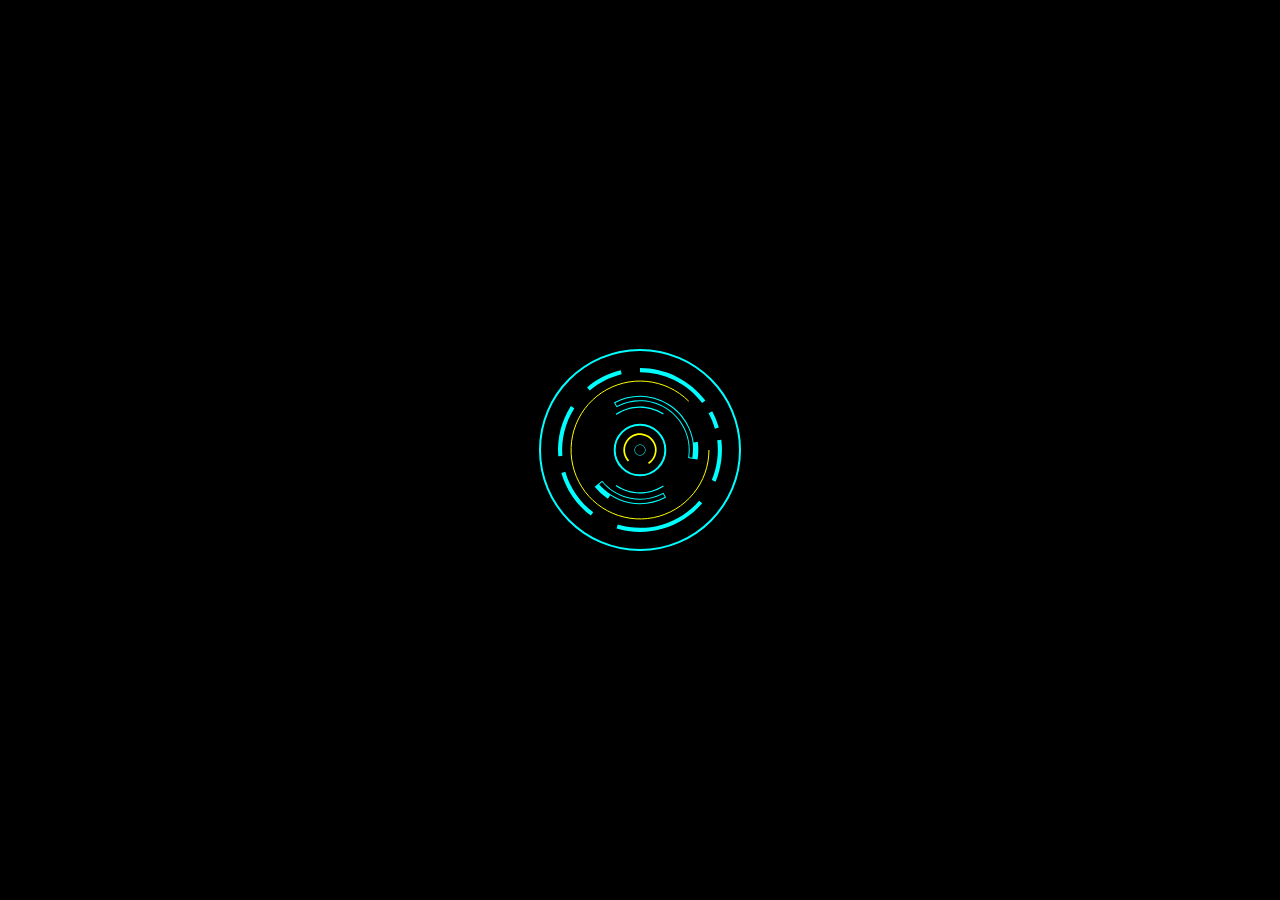
<file: loading.html>
<!DOCTYPE html>
<html lang="en">
  <head>
    <meta charset="UTF-8" />
    <meta http-equiv="X-UA-Compatible" content="IE=edge" />
    <meta name="viewport" content="width=device-width, initial-scale=1.0" />
    <title>Document</title>
    <link rel="stylesheet" href="loading.css" />
  </head>
  <body>
    <div class="container">
      <div class="svg-frame">
        <svg style="--i: 0; --j: 0">
          <g id="out1">
            <path
              d="M72 172C72 116.772 116.772 72 172 72C227.228 72 272 116.772 272 172C272 227.228 227.228 272 172 272C116.772 272 72 227.228 72 172ZM197.322 172C197.322 158.015 185.985 146.678 172 146.678C158.015 146.678 146.678 158.015 146.678 172C146.678 185.985 158.015 197.322 172 197.322C185.985 197.322 197.322 185.985 197.322 172Z"
            ></path>
            <path
              mask="url(#path-1-inside-1_111_3212)"
              stroke-miterlimit="16"
              stroke-width="2"
              stroke="#00FFFF"
              d="M72 172C72 116.772 116.772 72 172 72C227.228 72 272 116.772 272 172C272 227.228 227.228 272 172 272C116.772 272 72 227.228 72 172ZM197.322 172C197.322 158.015 185.985 146.678 172 146.678C158.015 146.678 146.678 158.015 146.678 172C146.678 185.985 158.015 197.322 172 197.322C185.985 197.322 197.322 185.985 197.322 172Z"
            ></path>
          </g>
        </svg>

        <svg style="--i: 1; --j: 1">
          <g id="out2">
            <mask fill="white" id="path-2-inside-2_111_3212">
              <path
                d="M102.892 127.966C93.3733 142.905 88.9517 160.527 90.2897 178.19L94.3752 177.88C93.1041 161.1 97.3046 144.36 106.347 130.168L102.892 127.966Z"
              ></path>
              <path
                d="M93.3401 194.968C98.3049 211.971 108.646 226.908 122.814 237.541L125.273 234.264C111.814 224.163 101.99 209.973 97.2731 193.819L93.3401 194.968Z"
              ></path>
              <path
                d="M152.707 92.3592C140.33 95.3575 128.822 101.199 119.097 109.421L121.742 112.55C130.981 104.739 141.914 99.1897 153.672 96.3413L152.707 92.3592Z"
              ></path>
              <path
                d="M253.294 161.699C255.099 175.937 253.132 190.4 247.59 203.639L243.811 202.057C249.075 189.48 250.944 175.74 249.23 162.214L253.294 161.699Z"
              ></path>
              <path
                d="M172 90.0557C184.677 90.0557 197.18 92.9967 208.528 98.6474C219.875 104.298 229.757 112.505 237.396 122.621L234.126 125.09C226.869 115.479 217.481 107.683 206.701 102.315C195.921 96.9469 184.043 94.1529 172 94.1529V90.0557Z"
              ></path>
              <path
                d="M244.195 133.235C246.991 138.442 249.216 143.937 250.83 149.623L246.888 150.742C245.355 145.34 243.242 140.12 240.586 135.174L244.195 133.235Z"
              ></path>
              <path
                d="M234.238 225.304C223.932 237.338 210.358 246.126 195.159 250.604C179.961 255.082 163.79 255.058 148.606 250.534L149.775 246.607C164.201 250.905 179.563 250.928 194.001 246.674C208.44 242.42 221.335 234.071 231.126 222.639L234.238 225.304Z"
              ></path>
            </mask>
            <path
              mask="url(#path-2-inside-2_111_3212)"
              fill="#00FFFF"
              d="M102.892 127.966L105.579 123.75L101.362 121.063L98.6752 125.28L102.892 127.966ZM90.2897 178.19L85.304 178.567L85.6817 183.553L90.6674 183.175L90.2897 178.19ZM94.3752 177.88L94.7529 182.866L99.7386 182.488L99.3609 177.503L94.3752 177.88ZM106.347 130.168L110.564 132.855L113.251 128.638L109.034 125.951L106.347 130.168ZM93.3401 194.968L91.9387 190.168L87.1391 191.569L88.5405 196.369L93.3401 194.968ZM122.814 237.541L119.813 241.54L123.812 244.541L126.813 240.542L122.814 237.541ZM125.273 234.264L129.272 237.265L132.273 233.266L128.274 230.265L125.273 234.264ZM97.2731 193.819L102.073 192.418L100.671 187.618L95.8717 189.02L97.2731 193.819ZM152.707 92.3592L157.567 91.182L156.389 86.3226L151.53 87.4998L152.707 92.3592ZM119.097 109.421L115.869 105.603L112.05 108.831L115.278 112.649L119.097 109.421ZM121.742 112.55L117.924 115.778L121.152 119.596L124.97 116.368L121.742 112.55ZM153.672 96.3413L154.849 101.201L159.708 100.023L158.531 95.1641L153.672 96.3413ZM253.294 161.699L258.255 161.07L257.626 156.11L252.666 156.738L253.294 161.699ZM247.59 203.639L245.66 208.251L250.272 210.182L252.203 205.569L247.59 203.639ZM243.811 202.057L239.198 200.126L237.268 204.739L241.88 206.669L243.811 202.057ZM249.23 162.214L248.601 157.253L243.641 157.882L244.269 162.842L249.23 162.214ZM172 90.0557V85.0557H167V90.0557H172ZM208.528 98.6474L206.299 103.123L206.299 103.123L208.528 98.6474ZM237.396 122.621L240.409 126.611L244.399 123.598L241.386 119.608L237.396 122.621ZM234.126 125.09L230.136 128.103L233.149 132.093L237.139 129.08L234.126 125.09ZM206.701 102.315L204.473 106.791L204.473 106.791L206.701 102.315ZM172 94.1529H167V99.1529H172V94.1529ZM244.195 133.235L248.601 130.87L246.235 126.465L241.83 128.83L244.195 133.235ZM250.83 149.623L252.195 154.433L257.005 153.067L255.64 148.257L250.83 149.623ZM246.888 150.742L242.078 152.107L243.444 156.917L248.254 155.552L246.888 150.742ZM240.586 135.174L238.22 130.768L233.815 133.134L236.181 137.539L240.586 135.174ZM234.238 225.304L238.036 228.556L241.288 224.759L237.491 221.506L234.238 225.304ZM195.159 250.604L196.572 255.4L196.572 255.4L195.159 250.604ZM148.606 250.534L143.814 249.107L142.386 253.899L147.178 255.326L148.606 250.534ZM149.775 246.607L151.203 241.816L146.411 240.388L144.983 245.18L149.775 246.607ZM194.001 246.674L195.415 251.47L195.415 251.47L194.001 246.674ZM231.126 222.639L234.379 218.841L230.581 215.589L227.329 219.386L231.126 222.639ZM98.6752 125.28C88.5757 141.13 83.8844 159.826 85.304 178.567L95.2754 177.812C94.0191 161.227 98.1709 144.681 107.109 130.653L98.6752 125.28ZM90.6674 183.175L94.7529 182.866L93.9976 172.895L89.912 173.204L90.6674 183.175ZM99.3609 177.503C98.1715 161.8 102.102 146.135 110.564 132.855L102.131 127.481C92.5071 142.585 88.0368 160.4 89.3895 178.258L99.3609 177.503ZM109.034 125.951L105.579 123.75L100.205 132.183L103.661 134.385L109.034 125.951ZM88.5405 196.369C93.8083 214.41 104.78 230.259 119.813 241.54L125.815 233.542C112.512 223.558 102.802 209.532 98.1397 193.566L88.5405 196.369ZM126.813 240.542L129.272 237.265L121.274 231.263L118.815 234.54L126.813 240.542ZM128.274 230.265C115.679 220.813 106.486 207.534 102.073 192.418L92.4735 195.221C97.493 212.412 107.948 227.513 122.272 238.263L128.274 230.265ZM95.8717 189.02L91.9387 190.168L94.7415 199.767L98.6745 198.619L95.8717 189.02ZM151.53 87.4998C138.398 90.681 126.188 96.8793 115.869 105.603L122.325 113.239C131.457 105.519 142.262 100.034 153.884 97.2187L151.53 87.4998ZM115.278 112.649L117.924 115.778L125.56 109.322L122.915 106.193L115.278 112.649ZM124.97 116.368C133.616 109.059 143.846 103.866 154.849 101.201L152.495 91.4818C139.981 94.5132 128.347 100.419 118.514 108.732L124.97 116.368ZM158.531 95.1641L157.567 91.182L147.848 93.5364L148.812 97.5185L158.531 95.1641ZM248.334 162.327C250.028 175.697 248.181 189.277 242.978 201.708L252.203 205.569C258.082 191.522 260.169 176.177 258.255 161.07L248.334 162.327ZM249.521 199.027L245.741 197.445L241.88 206.669L245.66 208.251L249.521 199.027ZM248.423 203.987C254.025 190.602 256.014 175.98 254.19 161.585L244.269 162.842C245.873 175.5 244.125 188.357 239.198 200.126L248.423 203.987ZM249.858 167.174L253.923 166.659L252.666 156.738L248.601 157.253L249.858 167.174ZM172 95.0557C183.903 95.0557 195.644 97.8172 206.299 103.123L210.757 94.1717C198.717 88.1761 185.45 85.0557 172 85.0557V95.0557ZM206.299 103.123C216.954 108.429 226.233 116.135 233.406 125.634L241.386 119.608C233.281 108.874 222.796 100.167 210.757 94.1717L206.299 103.123ZM234.383 118.631L231.113 121.1L237.139 129.08L240.409 126.611L234.383 118.631ZM238.116 122.077C230.393 111.849 220.403 103.552 208.93 97.8393L204.473 106.791C214.56 111.814 223.345 119.11 230.136 128.103L238.116 122.077ZM208.93 97.8393C197.458 92.1263 184.816 89.1529 172 89.1529V99.1529C183.269 99.1529 194.385 101.767 204.473 106.791L208.93 97.8393ZM177 94.1529V90.0557H167V94.1529H177ZM239.79 135.601C242.416 140.49 244.504 145.649 246.02 150.988L255.64 148.257C253.927 142.225 251.567 136.395 248.601 130.87L239.79 135.601ZM249.464 144.813L245.523 145.932L248.254 155.552L252.195 154.433L249.464 144.813ZM251.698 149.376C250.067 143.628 247.818 138.073 244.991 132.808L236.181 137.539C238.666 142.168 240.644 147.052 242.078 152.107L251.698 149.376ZM242.951 139.579L246.561 137.64L241.83 128.83L238.22 130.768L242.951 139.579ZM230.441 222.051C220.763 233.351 208.017 241.603 193.746 245.808L196.572 255.4C212.698 250.649 227.101 241.325 238.036 228.556L230.441 222.051ZM193.746 245.808C179.475 250.012 164.291 249.99 150.033 245.742L147.178 255.326C163.289 260.125 180.447 260.151 196.572 255.4L193.746 245.808ZM153.397 251.962L154.567 248.035L144.983 245.18L143.814 249.107L153.397 251.962ZM148.348 251.399C163.7 255.973 180.049 255.997 195.415 251.47L192.588 241.877C179.077 245.858 164.702 245.837 151.203 241.816L148.348 251.399ZM195.415 251.47C210.78 246.942 224.504 238.058 234.924 225.891L227.329 219.386C218.167 230.084 206.099 237.897 192.588 241.877L195.415 251.47ZM227.874 226.436L230.986 229.101L237.491 221.506L234.379 218.841L227.874 226.436Z"
            ></path>
          </g>
        </svg>

        <svg style="--i: 0; --j: 2">
          <g id="inner3">
            <path
              d="M195.136 135.689C188.115 131.215 179.948 128.873 171.624 128.946C163.299 129.019 155.174 131.503 148.232 136.099L148.42 136.382C155.307 131.823 163.368 129.358 171.627 129.286C179.886 129.213 187.988 131.537 194.954 135.975L195.136 135.689Z"
            ></path>
            <path
              d="M195.136 208.311C188.115 212.784 179.948 215.127 171.624 215.054C163.299 214.981 155.174 212.496 148.232 207.901L148.42 207.618C155.307 212.177 163.368 214.642 171.627 214.714C179.886 214.786 187.988 212.463 194.954 208.025L195.136 208.311Z"
            ></path>
            <path
              mask="url(#path-5-inside-3_111_3212)"
              fill="#00FFFF"
              d="M195.136 135.689L195.474 135.904L195.689 135.566L195.351 135.352L195.136 135.689ZM171.624 128.946L171.627 129.346L171.624 128.946ZM148.232 136.099L148.011 135.765L147.678 135.986L147.899 136.32L148.232 136.099ZM148.42 136.382L148.086 136.603L148.307 136.936L148.641 136.716L148.42 136.382ZM171.627 129.286L171.63 129.686L171.627 129.286ZM194.954 135.975L194.739 136.313L195.076 136.528L195.291 136.19L194.954 135.975ZM195.136 208.311L195.351 208.648L195.689 208.433L195.474 208.096L195.136 208.311ZM171.624 215.054L171.627 214.654L171.624 215.054ZM148.232 207.901L147.899 207.68L147.678 208.014L148.011 208.234L148.232 207.901ZM148.42 207.618L148.641 207.284L148.307 207.063L148.086 207.397L148.42 207.618ZM171.627 214.714L171.63 214.314L171.627 214.714ZM194.954 208.025L195.291 207.81L195.076 207.472L194.739 207.687L194.954 208.025ZM195.351 135.352C188.265 130.836 180.022 128.473 171.62 128.546L171.627 129.346C179.874 129.274 187.966 131.594 194.921 136.026L195.351 135.352ZM171.62 128.546C163.218 128.619 155.018 131.127 148.011 135.765L148.453 136.432C155.33 131.88 163.38 129.418 171.627 129.346L171.62 128.546ZM147.899 136.32L148.086 136.603L148.753 136.161L148.566 135.878L147.899 136.32ZM148.641 136.716C155.463 132.199 163.448 129.757 171.63 129.686L171.623 128.886C163.287 128.958 155.15 131.447 148.199 136.049L148.641 136.716ZM171.63 129.686C179.812 129.614 187.839 131.916 194.739 136.313L195.169 135.638C188.138 131.158 179.959 128.813 171.623 128.886L171.63 129.686ZM195.291 136.19L195.474 135.904L194.799 135.474L194.617 135.76L195.291 136.19ZM194.921 207.974C187.966 212.406 179.874 214.726 171.627 214.654L171.62 215.454C180.022 215.527 188.265 213.163 195.351 208.648L194.921 207.974ZM171.627 214.654C163.38 214.582 155.33 212.12 148.453 207.567L148.011 208.234C155.018 212.873 163.218 215.38 171.62 215.454L171.627 214.654ZM148.566 208.122L148.753 207.838L148.086 207.397L147.899 207.68L148.566 208.122ZM148.199 207.951C155.15 212.553 163.287 215.041 171.623 215.114L171.63 214.314C163.448 214.243 155.463 211.801 148.641 207.284L148.199 207.951ZM171.623 215.114C179.959 215.187 188.138 212.842 195.169 208.362L194.739 207.687C187.839 212.084 179.812 214.386 171.63 214.314L171.623 215.114ZM194.617 208.239L194.799 208.526L195.474 208.096L195.291 207.81L194.617 208.239Z"
            ></path>
          </g>
          <path
            stroke="#00FFFF"
            d="M240.944 172C240.944 187.951 235.414 203.408 225.295 215.738C215.176 228.068 201.095 236.508 185.45 239.62C169.806 242.732 153.567 240.323 139.5 232.804C125.433 225.285 114.408 213.12 108.304 198.384C102.2 183.648 101.394 167.25 106.024 151.987C110.654 136.723 120.434 123.537 133.696 114.675C146.959 105.813 162.884 101.824 178.758 103.388C194.632 104.951 209.472 111.97 220.751 123.249"
            id="out3"
          ></path>
        </svg>

        <svg style="--i: 1; --j: 3">
          <g id="inner1">
            <path
              fill="#00FFFF"
              d="M145.949 124.51L148.554 129.259C156.575 124.859 165.672 122.804 174.806 123.331C183.94 123.858 192.741 126.944 200.203 132.236C207.665 137.529 213.488 144.815 217.004 153.261C220.521 161.707 221.59 170.972 220.09 179.997L224.108 180.665L224.102 180.699L229.537 181.607C230.521 175.715 230.594 169.708 229.753 163.795L225.628 164.381C224.987 159.867 223.775 155.429 222.005 151.179C218.097 141.795 211.628 133.699 203.337 127.818C195.045 121.937 185.266 118.508 175.118 117.923C165.302 117.357 155.525 119.474 146.83 124.037C146.535 124.192 146.241 124.349 145.949 124.51ZM224.638 164.522C224.009 160.091 222.819 155.735 221.082 151.563C217.246 142.352 210.897 134.406 202.758 128.634C194.62 122.862 185.021 119.496 175.06 118.922C165.432 118.367 155.841 120.441 147.311 124.914L148.954 127.91C156.922 123.745 165.876 121.814 174.864 122.333C184.185 122.87 193.166 126.019 200.782 131.421C208.397 136.822 214.339 144.257 217.928 152.877C221.388 161.188 222.526 170.276 221.23 179.173L224.262 179.677C224.998 174.671 225.35 169.535 224.638 164.522Z"
              clip-rule="evenodd"
              fill-rule="evenodd"
            ></path>
            <path
              fill="#00FFFF"
              d="M139.91 220.713C134.922 217.428 130.469 213.395 126.705 208.758L130.983 205.286L130.985 205.288L134.148 202.721C141.342 211.584 151.417 217.642 162.619 219.839C173.821 222.036 185.438 220.232 195.446 214.742L198.051 219.491C197.759 219.651 197.465 219.809 197.17 219.963C186.252 225.693 173.696 227.531 161.577 225.154C154.613 223.789 148.041 221.08 142.202 217.234L139.91 220.713ZM142.752 216.399C148.483 220.174 154.934 222.833 161.769 224.173C173.658 226.504 185.977 224.704 196.689 219.087L195.046 216.09C185.035 221.323 173.531 222.998 162.427 220.82C151.323 218.643 141.303 212.747 134.01 204.122L131.182 206.5C134.451 210.376 138.515 213.607 142.752 216.399Z"
              clip-rule="evenodd"
              fill-rule="evenodd"
            ></path>
          </g>
        </svg>

        <svg style="--i: 2; --j: 4">
          <path
            fill="#00FFFF"
            d="M180.956 186.056C183.849 184.212 186.103 181.521 187.41 178.349C188.717 175.177 189.013 171.679 188.258 168.332C187.503 164.986 185.734 161.954 183.192 159.65C180.649 157.346 177.458 155.883 174.054 155.46C170.649 155.038 167.197 155.676 164.169 157.288C161.14 158.9 158.683 161.407 157.133 164.468C155.582 167.528 155.014 170.992 155.505 174.388C155.997 177.783 157.524 180.944 159.879 183.439L161.129 182.259C159.018 180.021 157.648 177.186 157.207 174.141C156.766 171.096 157.276 167.989 158.667 165.245C160.057 162.5 162.261 160.252 164.977 158.806C167.693 157.36 170.788 156.788 173.842 157.167C176.895 157.546 179.757 158.858 182.037 160.924C184.317 162.99 185.904 165.709 186.581 168.711C187.258 171.712 186.992 174.849 185.82 177.694C184.648 180.539 182.627 182.952 180.032 184.606L180.956 186.056Z"
            id="center1"
          ></path>
          <path
            fill="#00FFFF"
            d="M172 166.445C175.068 166.445 177.556 168.932 177.556 172C177.556 175.068 175.068 177.556 172 177.556C168.932 177.556 166.444 175.068 166.444 172C166.444 168.932 168.932 166.445 172 166.445ZM172 177.021C174.773 177.021 177.021 174.773 177.021 172C177.021 169.227 174.773 166.979 172 166.979C169.227 166.979 166.979 169.227 166.979 172C166.979 174.773 169.227 177.021 172 177.021Z"
            id="center"
          ></path>
        </svg>
      </div>
      <script>
        for (let i = 0; i < 10000 ; i++) {
          console.log(i);
          i == 9999 ? Lol() : null;
        }
        function Lol() {
          setTimeout(() => {
            console.log("Delayed for 1 second.");
            location.replace("Main/page.html");
          }, "5000");
        }
      </script>
    </div>
  </body>
</html>
</file>
<file: loading.css>
*{
  margin: 0;
  padding: 0;
}
.container{
  height: 100vh;
  width: 100%;
  background-color: black;
  display: flex;
  justify-content: center;
  align-items: center;
}
.svg-frame {
    position: relative;
    width: 300px;
    height: 300px;
    transform-style: preserve-3d;
    display: flex;
    justify-content: center;
    align-items: center;
  }
  
  .svg-frame svg {
    position: absolute;
    transition: .5s;
    z-index: calc(1 - (0.2 * var(--j)));
    transform-origin: center;
    width: 344px;
    height: 344px;
    fill: none;
  }
  
  .svg-frame:hover svg {
    transform: rotate(-80deg) skew(30deg) translateX(calc(45px * var(--i))) translateY(calc(-35px * var(--i)));
  }
  
  .svg-frame svg #center {
    transition: .5s;
    transform-origin: center;
  }
  
  .svg-frame:hover svg #center {
    transform: rotate(-30deg) translateX(45px) translateY(-3px);
  }
  
  #out2 {
    animation: rotate16 7s ease-in-out infinite alternate;
    transform-origin: center;
  }
  
  #out3 {
    animation: rotate16 3s ease-in-out infinite alternate;
    transform-origin: center;
    stroke: #ff0;
  }
  
  #inner3,
  #inner1 {
    animation: rotate16 4s ease-in-out infinite alternate;
    transform-origin: center;
  }
  
  #center1 {
    fill: #ff0;
    animation: rotate16 2s ease-in-out infinite alternate;
    transform-origin: center;
  }
  
  @keyframes rotate16 {
    to {
      transform: rotate(360deg);
    }
  }
</file>
